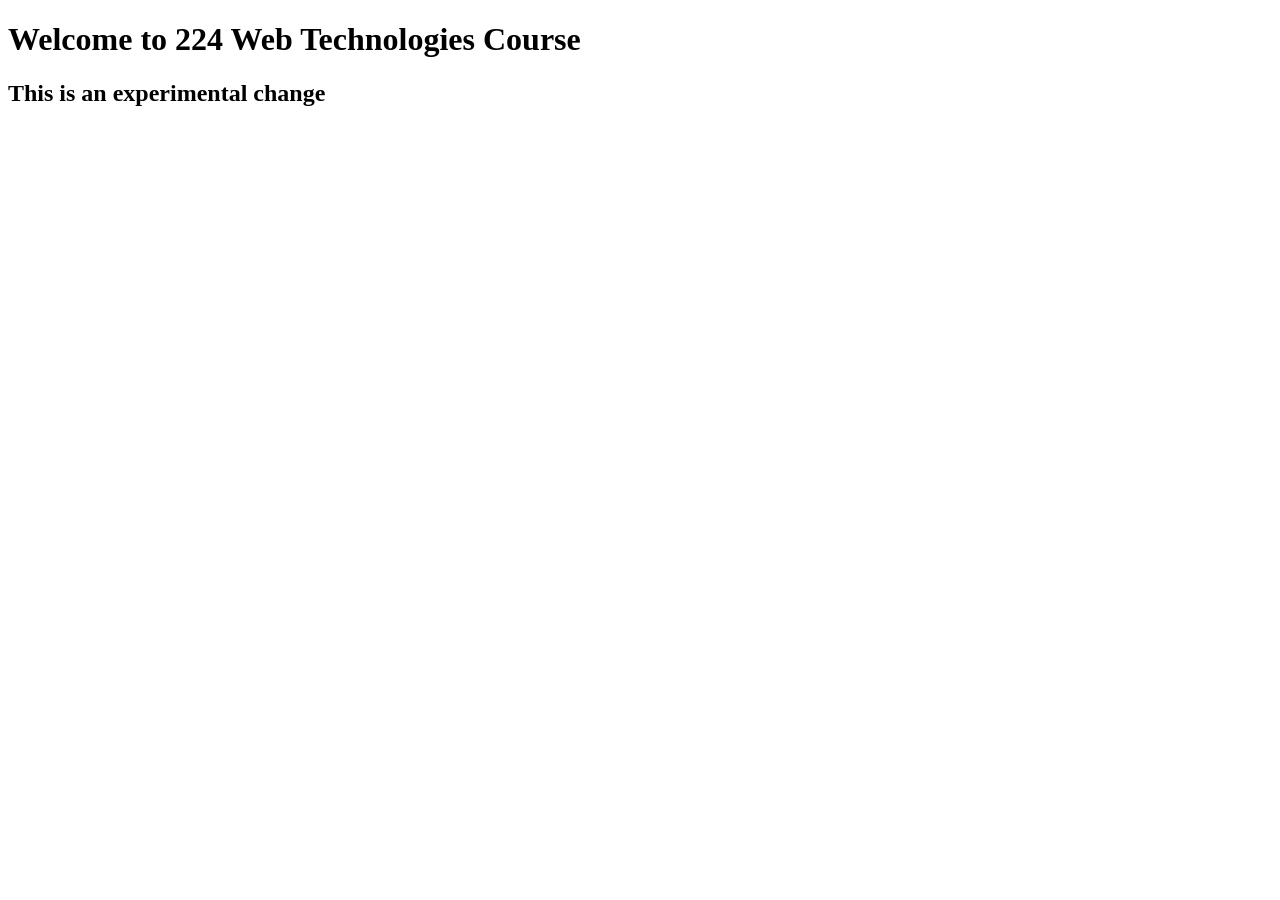
<file: WT_Lab01_Project/index.html>
<!DOCTYPE html>
<html lang="en">
<head>
    <meta charset="UTF-8">
    <title>Web Technologies Lab 01</title>
</head>
<body>

    <!-- This is my first HTML page for Lab 01 -->
    <h1>Welcome to 224 Web Technologies Course</h1>
    <h2>This is an experimental change</h2>

</body>
</html>
</file>
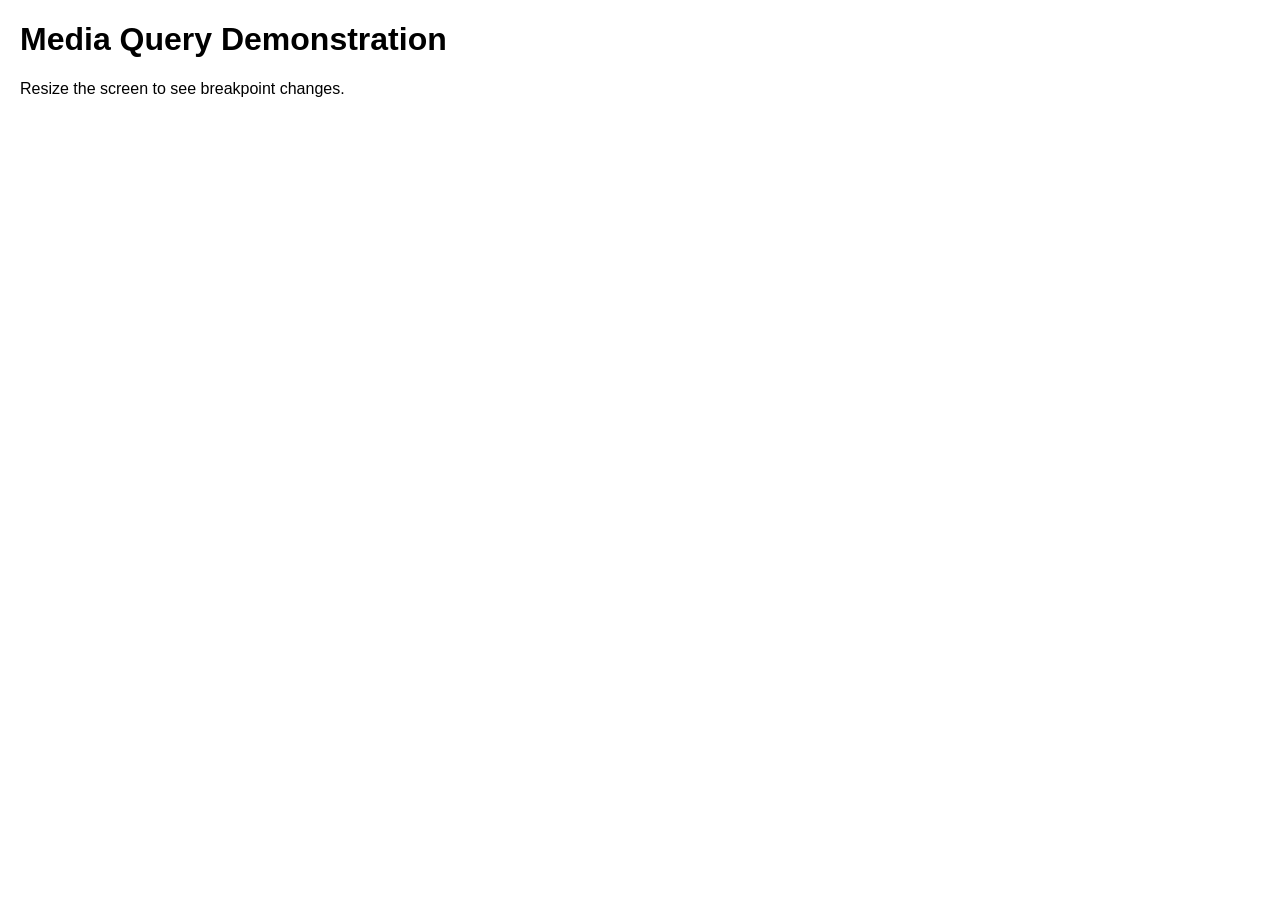
<file: WT_Lab05_06_Files/task10_media_queries.html>
<!DOCTYPE html>
<html>
<head>
<meta charset="UTF-8">
<title>Media Query Demo</title>
<link rel="stylesheet" href="styles.css">
</head>
<body>

<h1>Media Query Demonstration</h1>
<p class="indicator">Resize the screen to see breakpoint changes.</p>

</body>
</html>
</file>
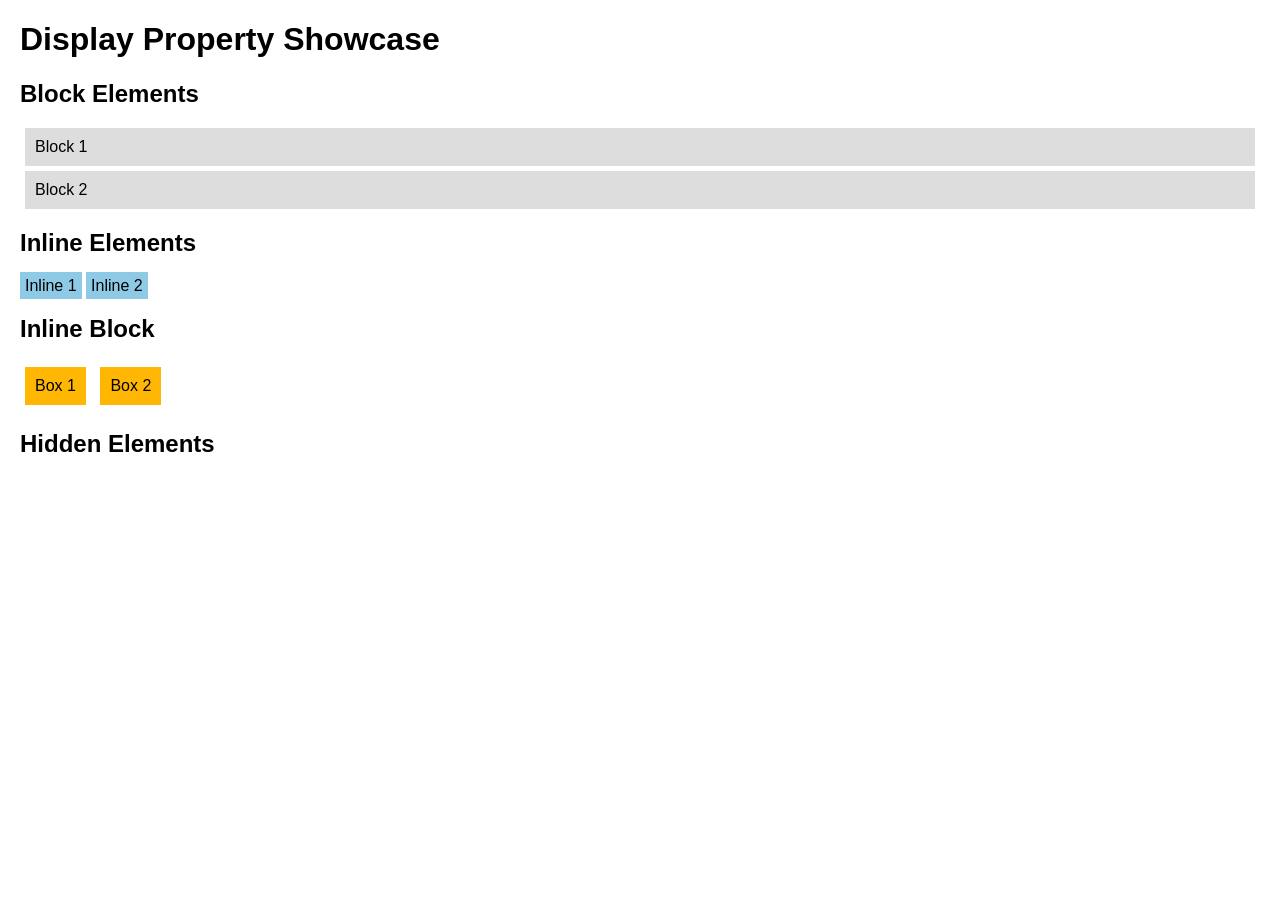
<file: WT_Lab05_06_Files/task1_display.html>
<!DOCTYPE html>
<html>
<head>
<meta charset="UTF-8">
<title>Task 1 - Display Properties</title>
<link rel="stylesheet" href="styles.css">
</head>
<body>
<h1>Display Property Showcase</h1>

<h2>Block Elements</h2>
<div class="block">Block 1</div>
<div class="block">Block 2</div>

<h2>Inline Elements</h2>
<span class="inline">Inline 1</span>
<span class="inline">Inline 2</span>

<h2>Inline Block</h2>
<div class="inline-block">Box 1</div>
<div class="inline-block">Box 2</div>

<h2>Hidden Elements</h2>
<div class="hidden">Hidden with display:none</div>
<div class="invisible">Hidden with visibility:hidden</div>

</body>
</html>
</file>
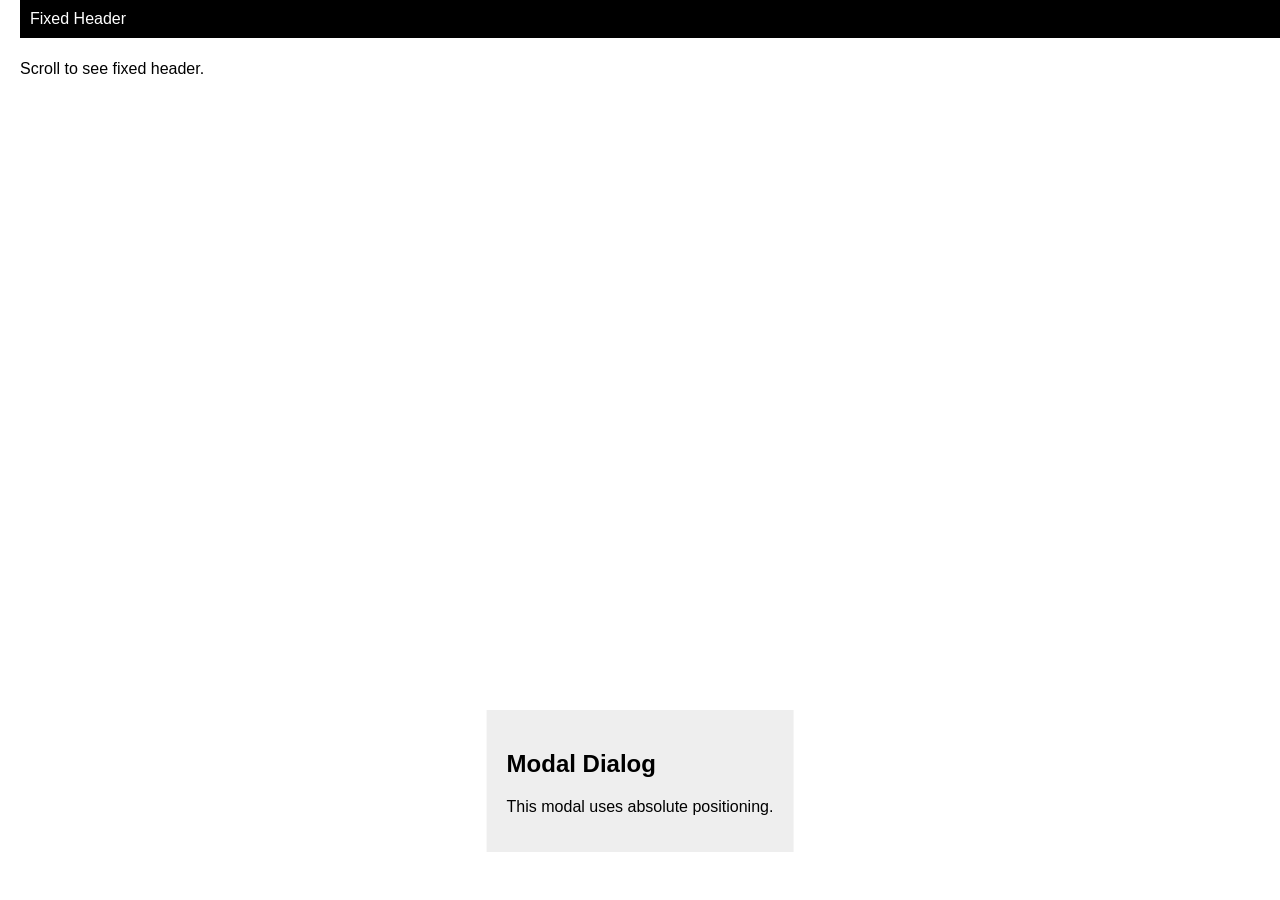
<file: WT_Lab05_06_Files/task3_positioning.html>
<!DOCTYPE html>
<html>
<head>
<meta charset="UTF-8">
<title>Task 3 - Positioning</title>
<link rel="stylesheet" href="styles.css">
</head>
<body>

<header class="fixed-header">Fixed Header</header>

<div class="content-area">
<p>Scroll to see fixed header.</p>
</div>

<div class="modal">
<div class="modal-box">
<h2>Modal Dialog</h2>
<p>This modal uses absolute positioning.</p>
</div>
</div>

</body>
</html>
</file>
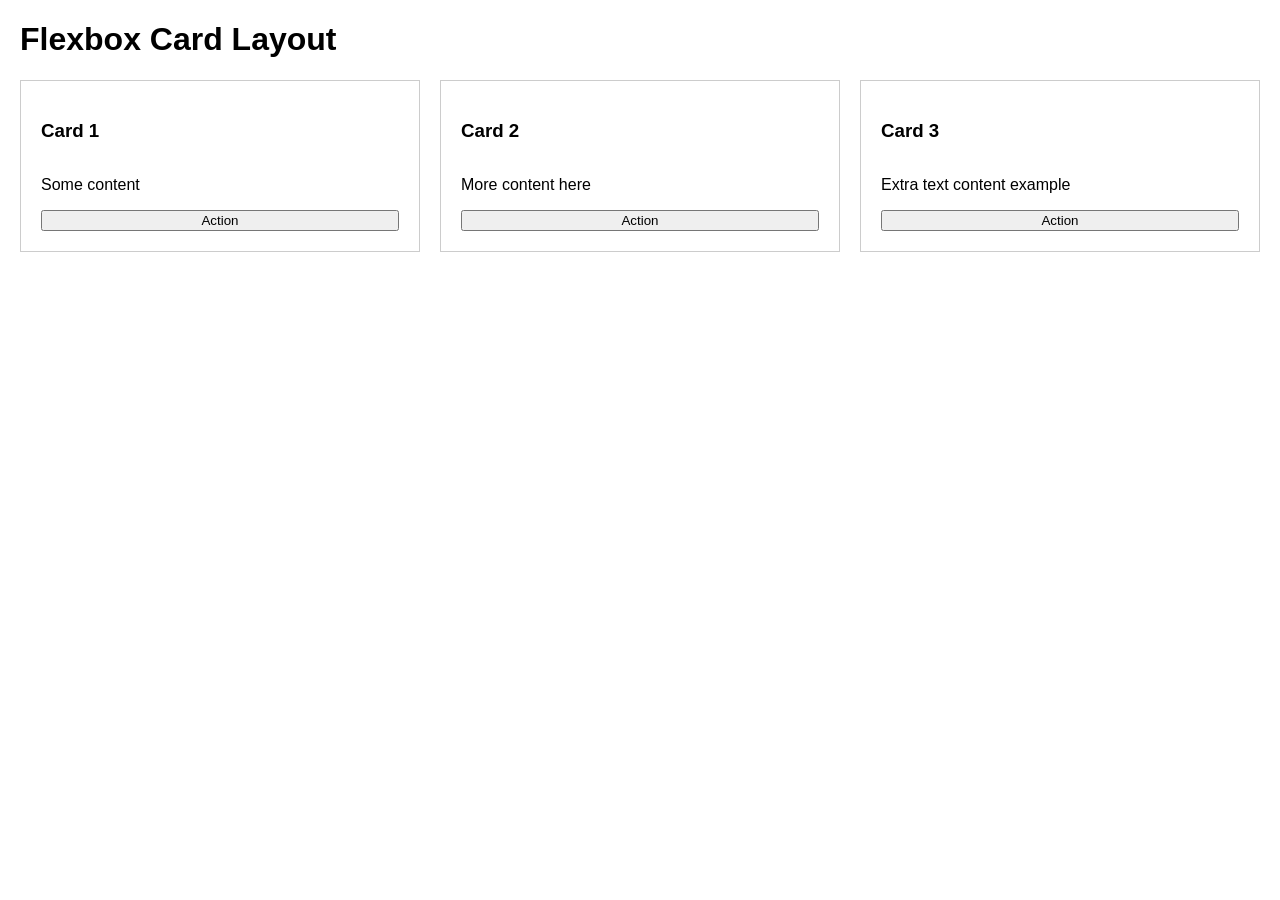
<file: WT_Lab05_06_Files/task5_flex_cards.html>
<!DOCTYPE html>
<html>
<head>
<meta charset="UTF-8">
<title>Task 5 - Flex Cards</title>
<link rel="stylesheet" href="styles.css">
</head>
<body>

<h1>Flexbox Card Layout</h1>

<div class="card-container">
<div class="card">
<h3>Card 1</h3>
<p>Some content</p>
<button>Action</button>
</div>

<div class="card">
<h3>Card 2</h3>
<p>More content here</p>
<button>Action</button>
</div>

<div class="card">
<h3>Card 3</h3>
<p>Extra text content example</p>
<button>Action</button>
</div>
</div>

</body>
</html>
</file>
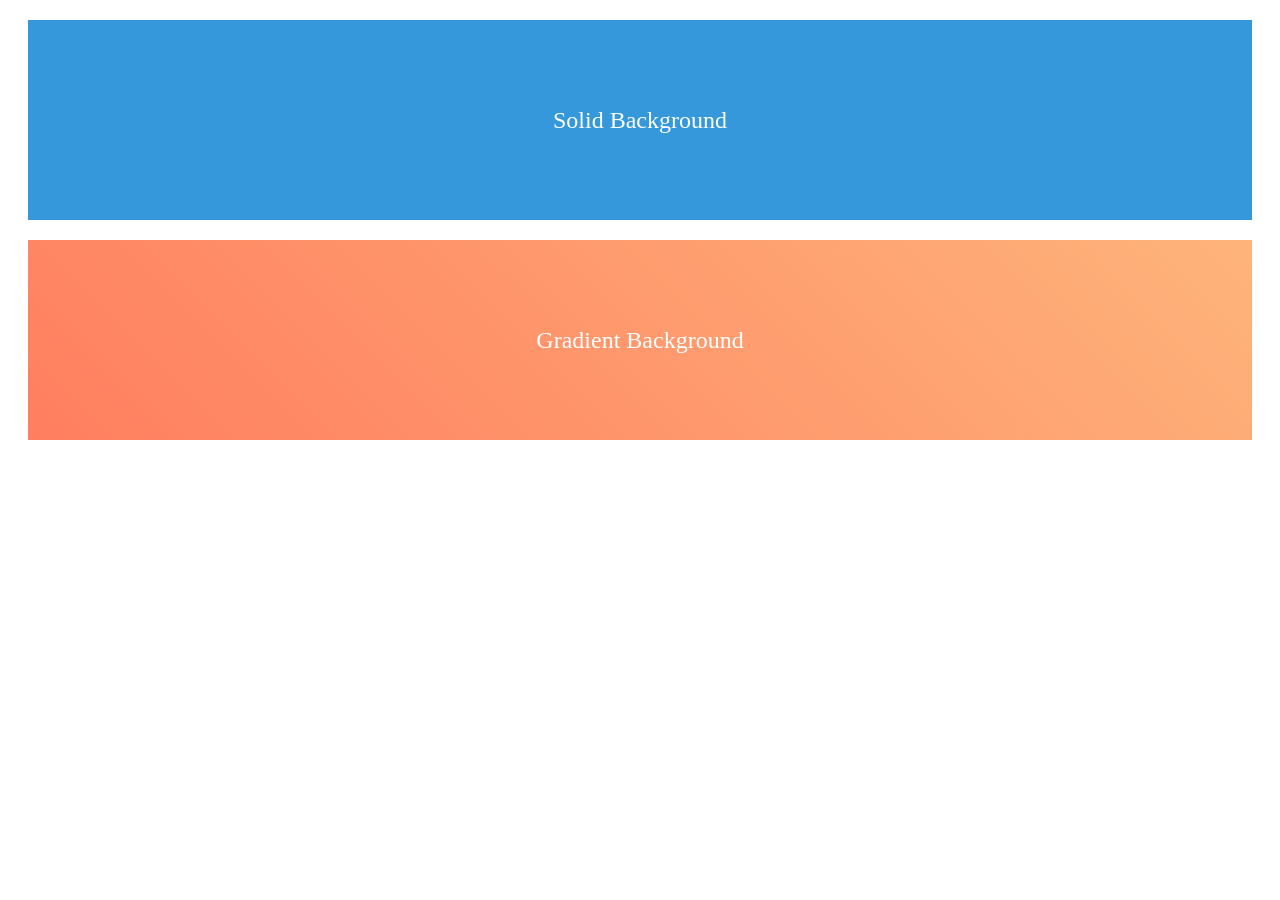
<file: lab03-css/exercises/backgrounds.html>
<!DOCTYPE html>
<html lang="en">
<head>
<meta charset="UTF-8">
<title>Backgrounds</title>
<link rel="stylesheet" href="../styles/effects.css">
</head>
<body>

<div class="solid">Solid Background</div>
<div class="gradient">Gradient Background</div>
<div class="image-bg">Image Background</div>

</body>
</html>
</file>
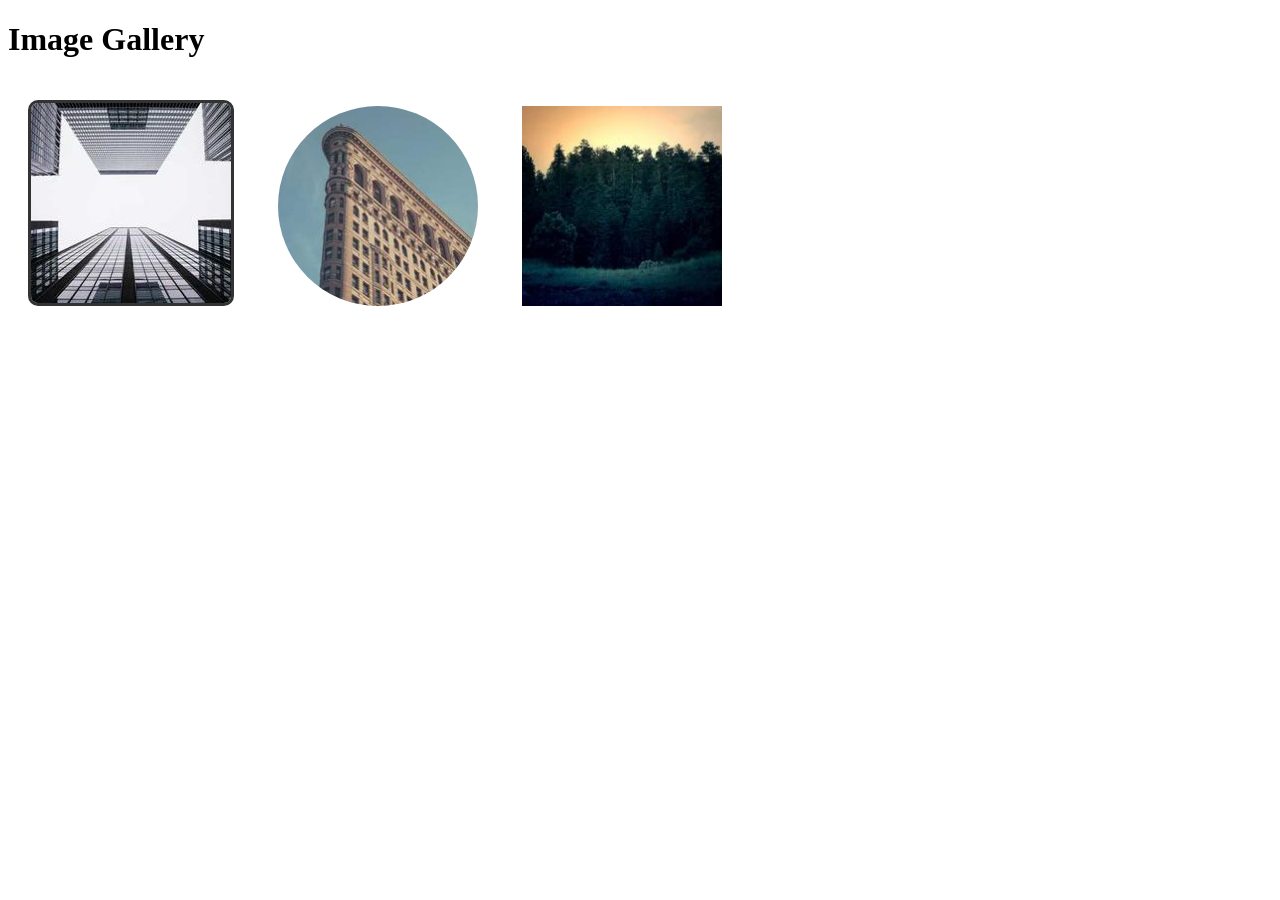
<file: lab03-css/exercises/images.html>
<!DOCTYPE html>
<html lang="en">
<head>
<meta charset="UTF-8">
<title>Image Styling</title>
<link rel="stylesheet" href="../styles/components.css">
</head>
<body>

<h1>Image Gallery</h1>

<img src="../images/rounded.jpg" class="rounded">
<img src="../images/circle.jpg" class="circle">
<img src="../images/hover-effect.jpg" class="hover-effect">

</body>
</html>
</file>
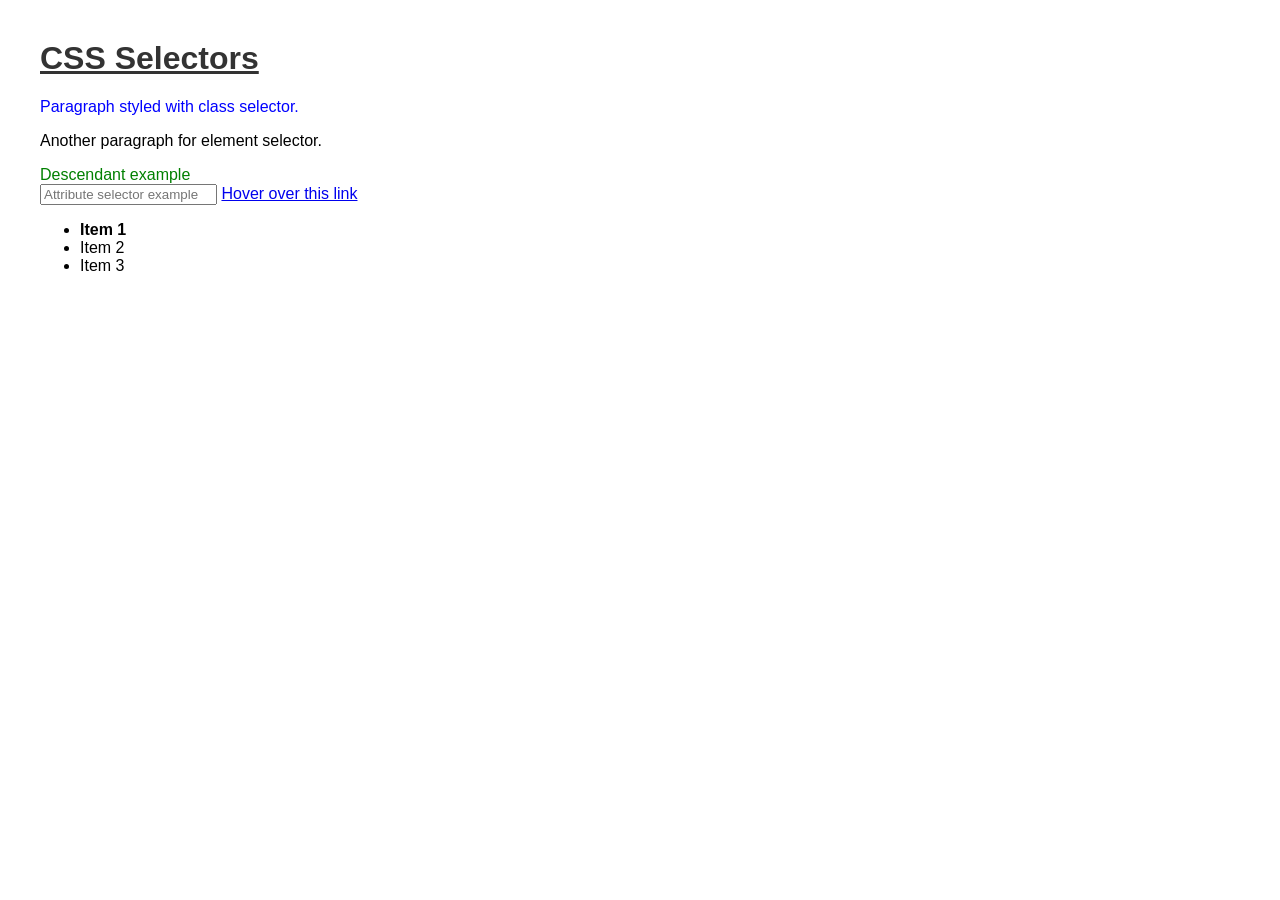
<file: lab03-css/exercises/selectors.html>
<!DOCTYPE html>
<html lang="en">
<head>
<meta charset="UTF-8">
<title>Selectors Practice</title>
<link rel="stylesheet" href="../styles/main.css">
</head>
<body>
<h1 id="title">CSS Selectors</h1>

<p class="text">Paragraph styled with class selector.</p>
<p>Another paragraph for element selector.</p>

<div class="container">
<span>Descendant example</span>
</div>

<input type="text" placeholder="Attribute selector example">
<a href="#">Hover over this link</a>

<ul>
<li>Item 1</li>
<li>Item 2</li>
<li>Item 3</li>
</ul>

</body>
</html>
</file>
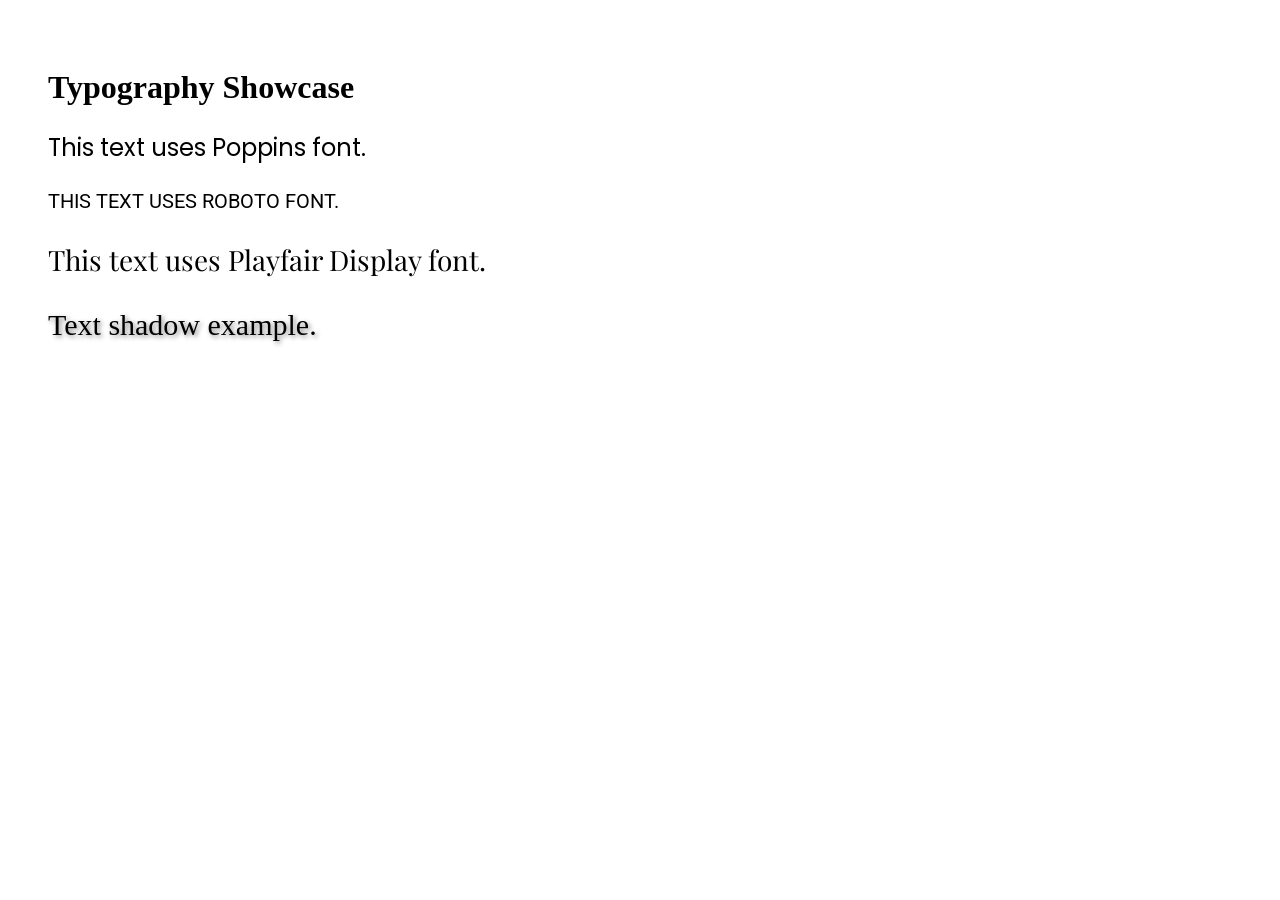
<file: lab03-css/exercises/typography.html>
<!DOCTYPE html>
<html lang="en">
<head>
<meta charset="UTF-8">
<title>Typography</title>
<link rel="stylesheet" href="../styles/typography.css">
<link href="https://fonts.googleapis.com/css2?family=Poppins&family=Roboto&family=Playfair+Display&display=swap" rel="stylesheet">
</head>
<body>
<h1>Typography Showcase</h1>
<p class="poppins">This text uses Poppins font.</p>
<p class="roboto">This text uses Roboto font.</p>
<p class="playfair">This text uses Playfair Display font.</p>
<p class="shadow">Text shadow example.</p>
</body>
</html>
</file>
<file: WT_Lab05_06_Files/styles.css>
body{font-family:Arial;margin:20px}

.block{display:block;background:#ddd;margin:5px;padding:10px}
.inline{display:inline;background:#8ecae6;padding:5px}
.inline-block{display:inline-block;background:#ffb703;padding:10px;margin:5px}

.hidden{display:none}
.invisible{visibility:hidden;background:red}

.header{background:#333;color:white;padding:15px}

.container{width:90%;margin:auto}
.sidebar{float:left;width:30%;background:#eee;padding:10px}
.content{float:left;width:70%;padding:10px}
.float-img{float:right;margin:10px}

.clearfix::after{content:'';display:block;clear:both}

.fixed-header{position:fixed;top:0;width:100%;background:black;color:white;padding:10px}
.content-area{margin-top:60px;height:600px}

.modal{position:relative;height:200px}
.modal-box{position:absolute;top:50px;left:50%;transform:translateX(-50%);background:#eee;padding:20px}

.flex-nav{display:flex;gap:20px;background:#333;padding:10px}
.flex-nav a{color:white;text-decoration:none}

.card-container{display:flex;flex-wrap:wrap;gap:20px}
.card{flex:1 1 300px;border:1px solid #ccc;padding:20px;display:flex;flex-direction:column}
.card button{margin-top:auto}

.grid-gallery{display:grid;grid-template-columns:repeat(auto-fit,minmax(200px,1fr));gap:10px}
.grid-gallery img{width:100%}

.product-grid{display:grid;grid-template-columns:1fr;gap:20px}
.product{border:1px solid #ccc;padding:10px;text-align:center}

@media(min-width:768px){
.product-grid{grid-template-columns:repeat(2,1fr)}
}

@media(min-width:1024px){
.product-grid{grid-template-columns:repeat(4,1fr)}
}
</file>
<file: lab03-css/styles/effects.css>
div{
height:200px;
margin:20px;
display:flex;
align-items:center;
justify-content:center;
color:white;
font-size:24px;
}

.solid{
background:#3498db;
}

.gradient{
background:linear-gradient(45deg,#ff7e5f,#feb47b);
}

.image-bg{
background:url('https://picsum.photos/800/400') no-repeat center/cover;
}
</file>
<file: lab03-css/styles/components.css>
img{
margin:20px;
width:200px;
transition:0.4s;
}

.rounded{
border-radius:10px;
border:3px solid #333;
}

.circle{
border-radius:50%;
}

.hover-effect:hover{
transform:scale(1.2);
filter:grayscale(100%);
}
</file>
<file: lab03-css/styles/main.css>
body{
font-family: Arial, sans-serif;
margin:40px;
}

h1{
color:#333;
}

.text{
color:blue;
}

#title{
text-decoration:underline;
}

*{
box-sizing:border-box;
}

.container span{
color:green;
}

a:hover{
color:red;
}

ul li:first-child{
font-weight:bold;
}
</file>
<file: lab03-css/styles/typography.css>
body{
padding:40px;
}

.poppins{
font-family:'Poppins',sans-serif;
font-size:24px;
}

.roboto{
font-family:'Roboto',sans-serif;
font-size:20px;
text-transform:uppercase;
}

.playfair{
font-family:'Playfair Display',serif;
font-size:28px;
}

.shadow{
font-size:30px;
text-shadow:2px 2px 5px gray;
}
</file>
